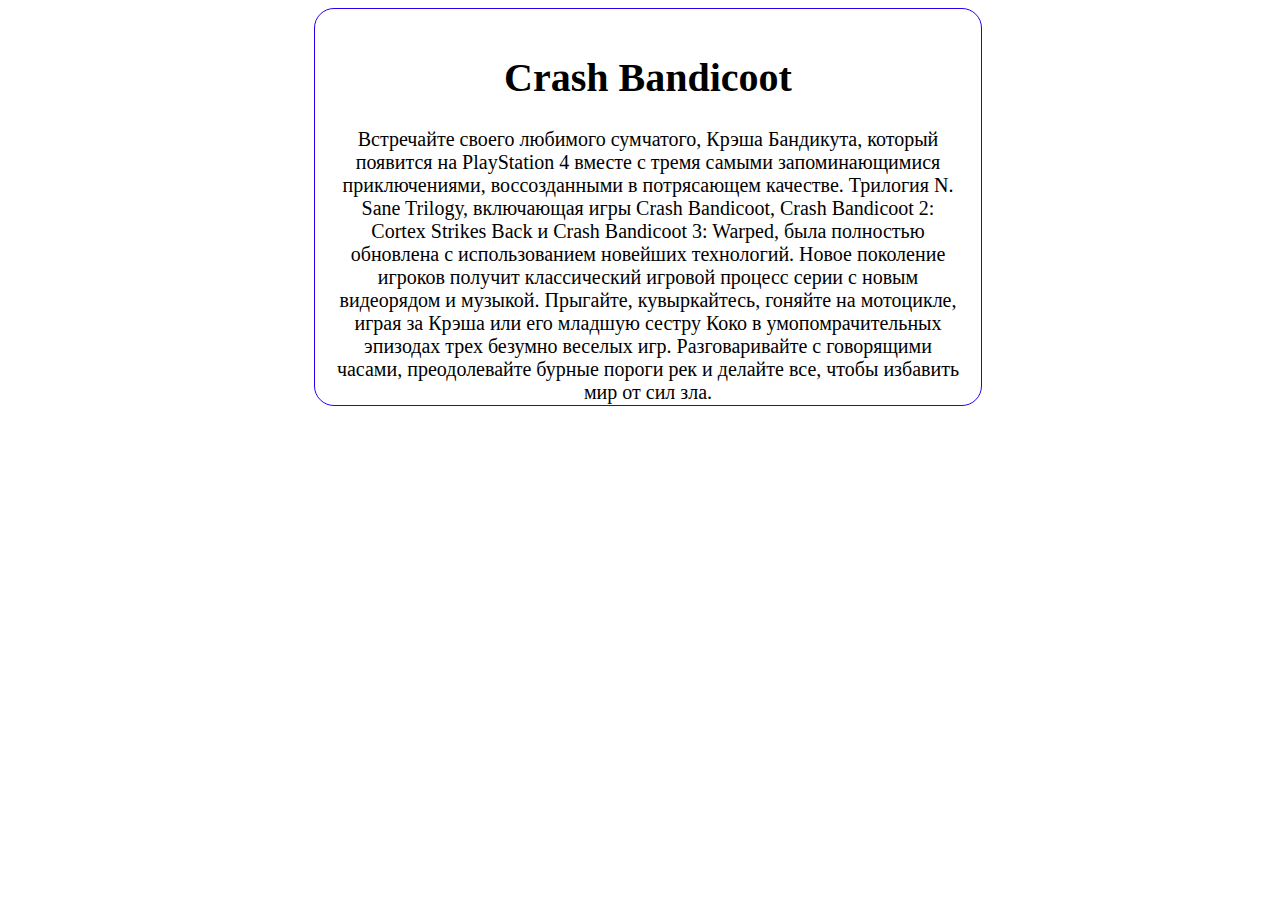
<file: Новая папка/crash.html>
<!DOCTYPE html>
<html lang="en">
<head>
  <meta charset="UTF-8">
  <meta http-equiv="X-UA-Compatible" content="IE=edge">
  <meta name="viewport" content="width=device-width, initial-scale=1.0">
  <title>Document</title>
  <link rel="stylesheet" href="игрыпс.css">
</head>
<body>
  <div class="gameps"> 
    <h1>Crash Bandicoot</h1>
  <p>Встречайте своего любимого сумчатого, Крэша Бандикута, который появится на PlayStation 4 вместе с тремя самыми запоминающимися приключениями, воссозданными в потрясающем качестве.
Трилогия N. Sane Trilogy, включающая игры Crash Bandicoot, Crash Bandicoot 2: Cortex Strikes Back и Crash Bandicoot 3: Warped, была полностью обновлена с использованием новейших технологий. Новое поколение игроков получит классический игровой процесс серии с новым видеорядом и музыкой.

Прыгайте, кувыркайтесь, гоняйте на мотоцикле, играя за Крэша или его младшую сестру Коко в умопомрачительных эпизодах трех безумно веселых игр. Разговаривайте с говорящими часами, преодолевайте бурные пороги рек и делайте все, чтобы избавить мир от сил зла.</p>
  </div>
</file>
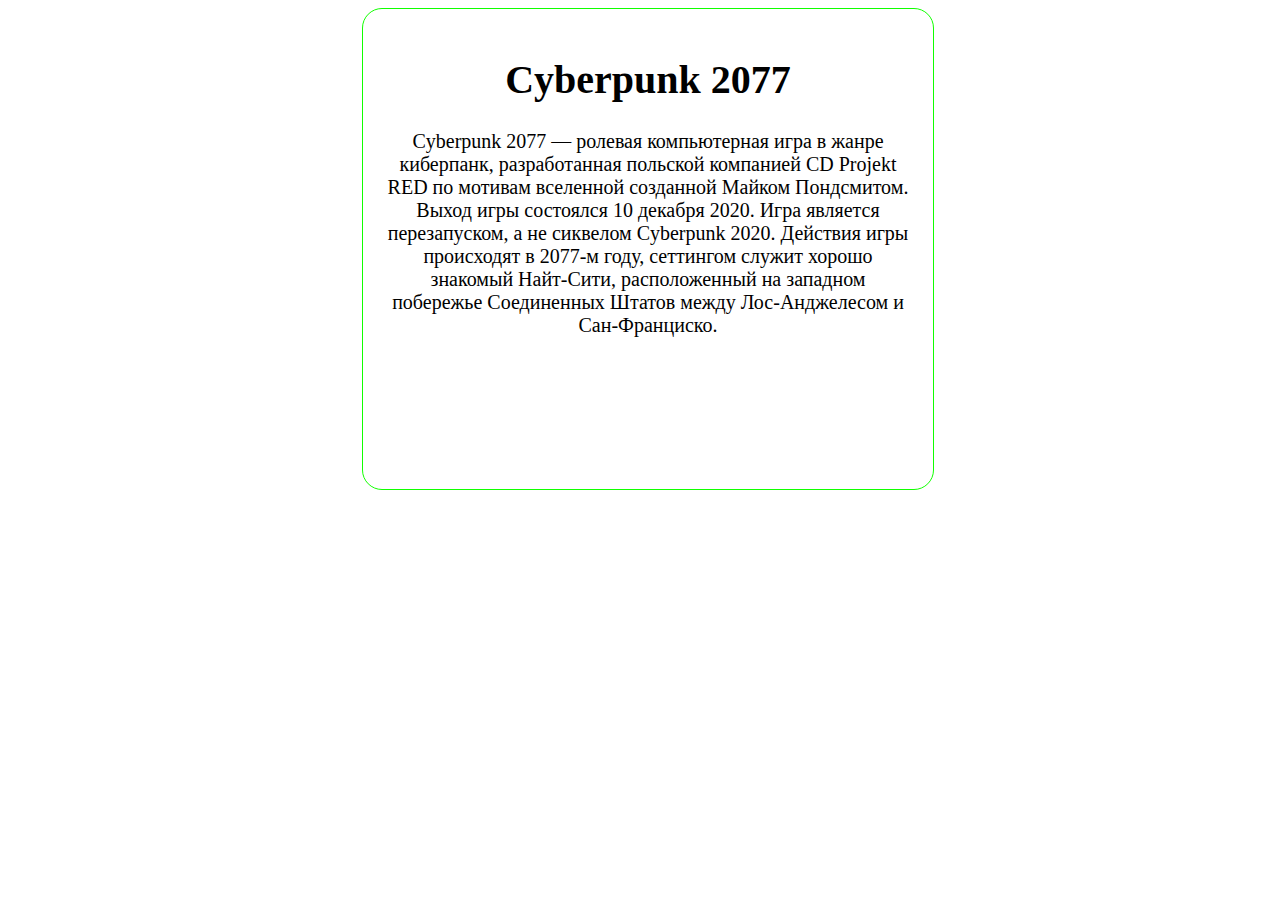
<file: Новая папка/cybe.html>
<!DOCTYPE html>
<html lang="en">
<head>
  <meta charset="UTF-8">
  <meta http-equiv="X-UA-Compatible" content="IE=edge">
  <meta name="viewport" content="width=device-width, initial-scale=1.0">
  <link rel="stylesheet" href="Xbox.css">
  <title>Document</title>
</head>
<body>
  <div class="Xbox">
<h1>Cyberpunk 2077</h1>
    <p>Cyberpunk 2077 — ролевая компьютерная игра в жанре киберпанк, разработанная польской компанией CD Projekt RED по мотивам вселенной созданной Майком Пондсмитом. Выход игры состоялся 10 декабря 2020.

Игра является перезапуском, а не сиквелом Cyberpunk 2020. Действия игры происходят в 2077-м году, сеттингом служит хорошо знакомый Найт-Сити, расположенный на западном побережье Соединенных Штатов между Лос-Анджелесом и Сан-Франциско.</p>
  </div>
</body>
</html>
</file>
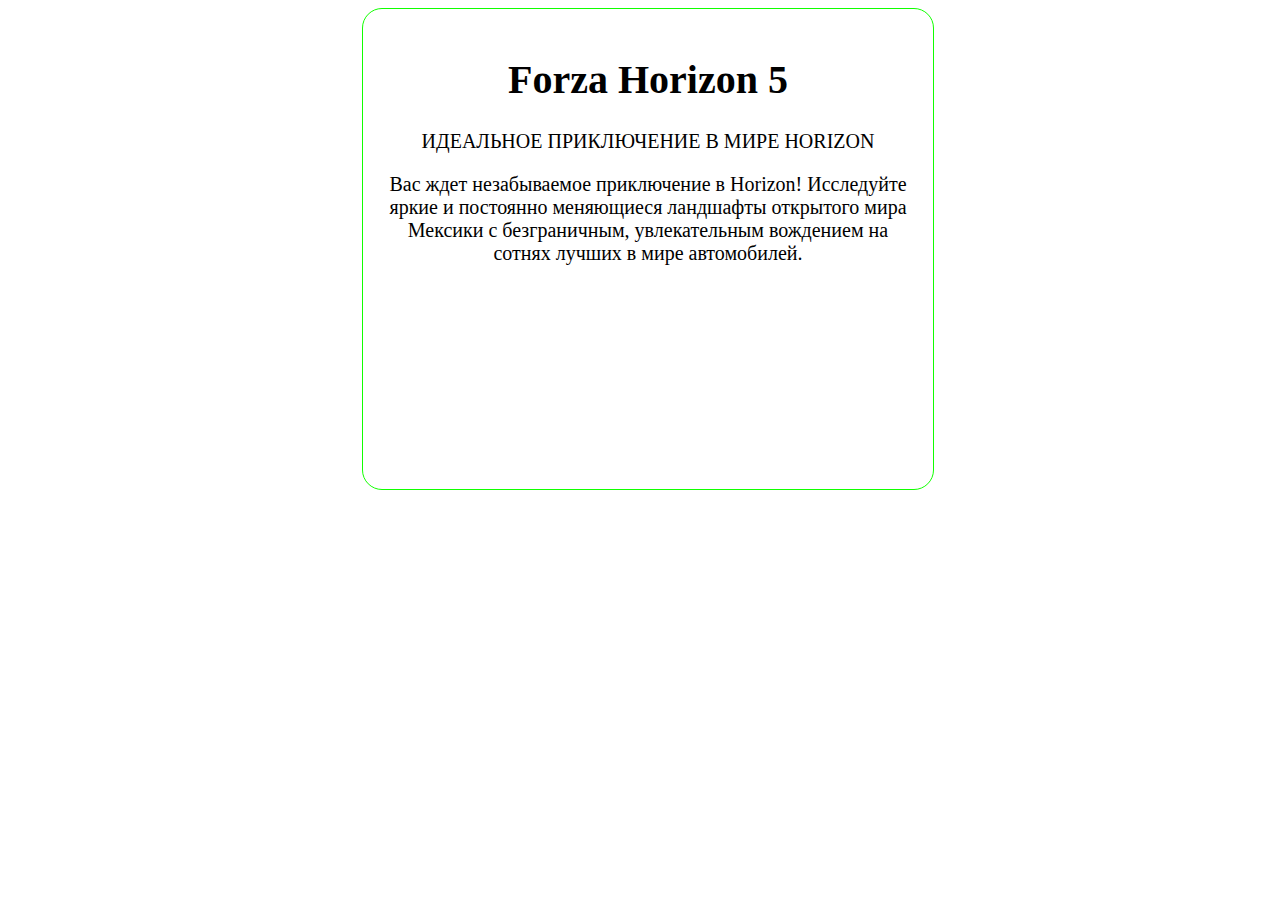
<file: Новая папка/forza.html>
<!DOCTYPE html>
<html lang="en">
<head>
  <meta charset="UTF-8">
  <meta http-equiv="X-UA-Compatible" content="IE=edge">
  <meta name="viewport" content="width=device-width, initial-scale=1.0">
  <link rel="stylesheet" href="Xbox.css">
  <title>Document</title>
</head>
<body>
  <div class="Xbox">
    <h1>Forza Horizon 5</h1>
    <p>ИДЕАЛЬНОЕ ПРИКЛЮЧЕНИЕ В МИРЕ HORIZON</p>
      
<p>Вас ждет незабываемое приключение в Horizon! Исследуйте яркие и постоянно меняющиеся ландшафты открытого мира Мексики с безграничным, увлекательным вождением на сотнях лучших в мире автомобилей.</p>
  </div>
</body>
</html>
</file>
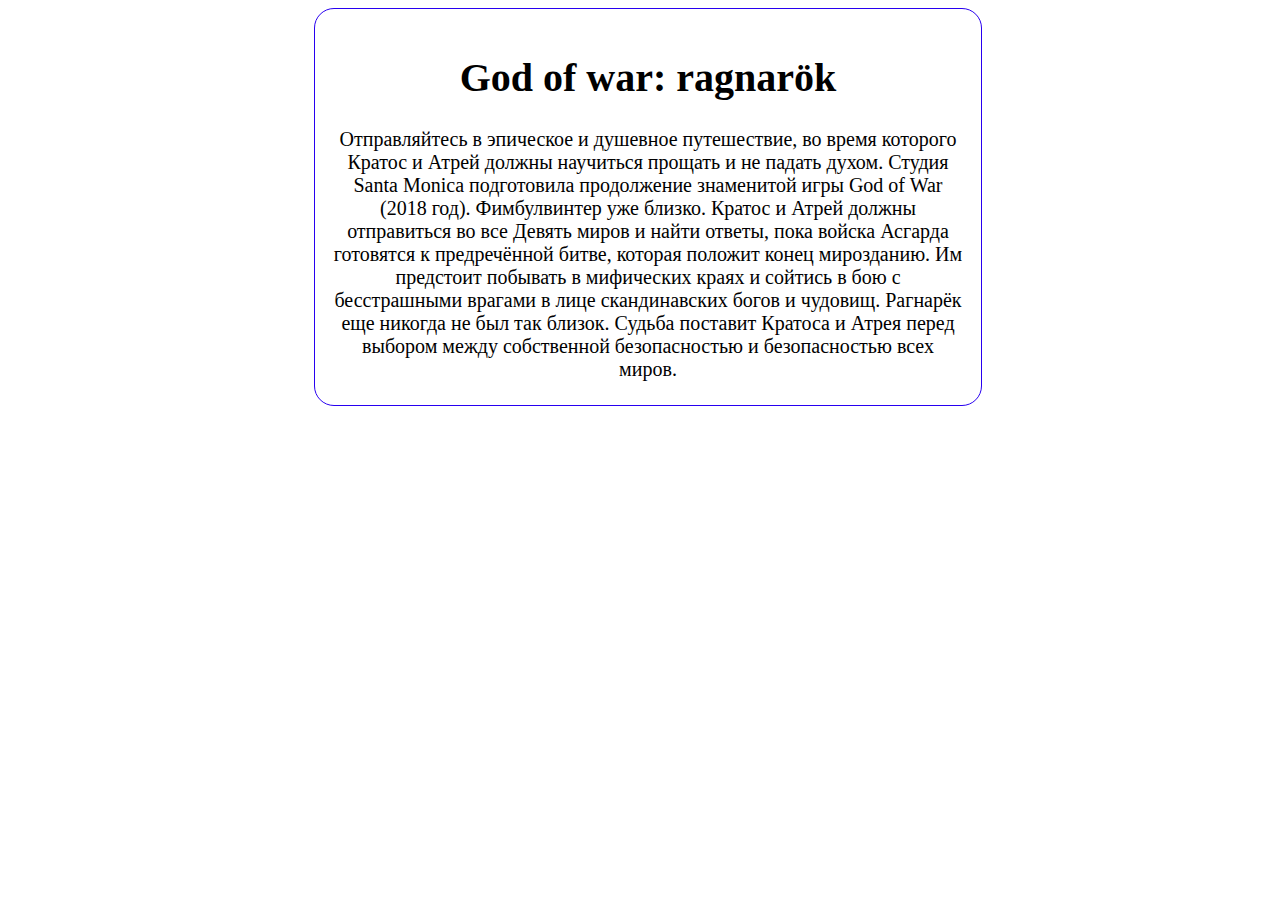
<file: Новая папка/god.html>
<!DOCTYPE html>
<html lang="en">
<head>
  <meta charset="UTF-8">
  <meta http-equiv="X-UA-Compatible" content="IE=edge">
  <meta name="viewport" content="width=device-width, initial-scale=1.0">
  <link rel="stylesheet" href="игрыпс.css">
  <title>Document</title>
</head>
<body>
  <div class="gameps"> 
    <h1>God of war: ragnarök</h1>
  <p>Отправляйтесь в эпическое и душевное путешествие, во время которого Кратос и Атрей должны научиться прощать и не падать духом.
Студия Santa Monica подготовила продолжение знаменитой игры God of War (2018 год). Фимбулвинтер уже близко. Кратос и Атрей должны отправиться во все Девять миров и найти ответы, пока войска Асгарда готовятся к предречённой битве, которая положит конец мирозданию. Им предстоит побывать в мифических краях и сойтись в бою с бесстрашными врагами в лице скандинавских богов и чудовищ. Рагнарёк еще никогда не был так близок. Судьба поставит Кратоса и Атрея перед выбором между собственной безопасностью и безопасностью всех миров.</p>
  </div>
</body>
</html>
</file>
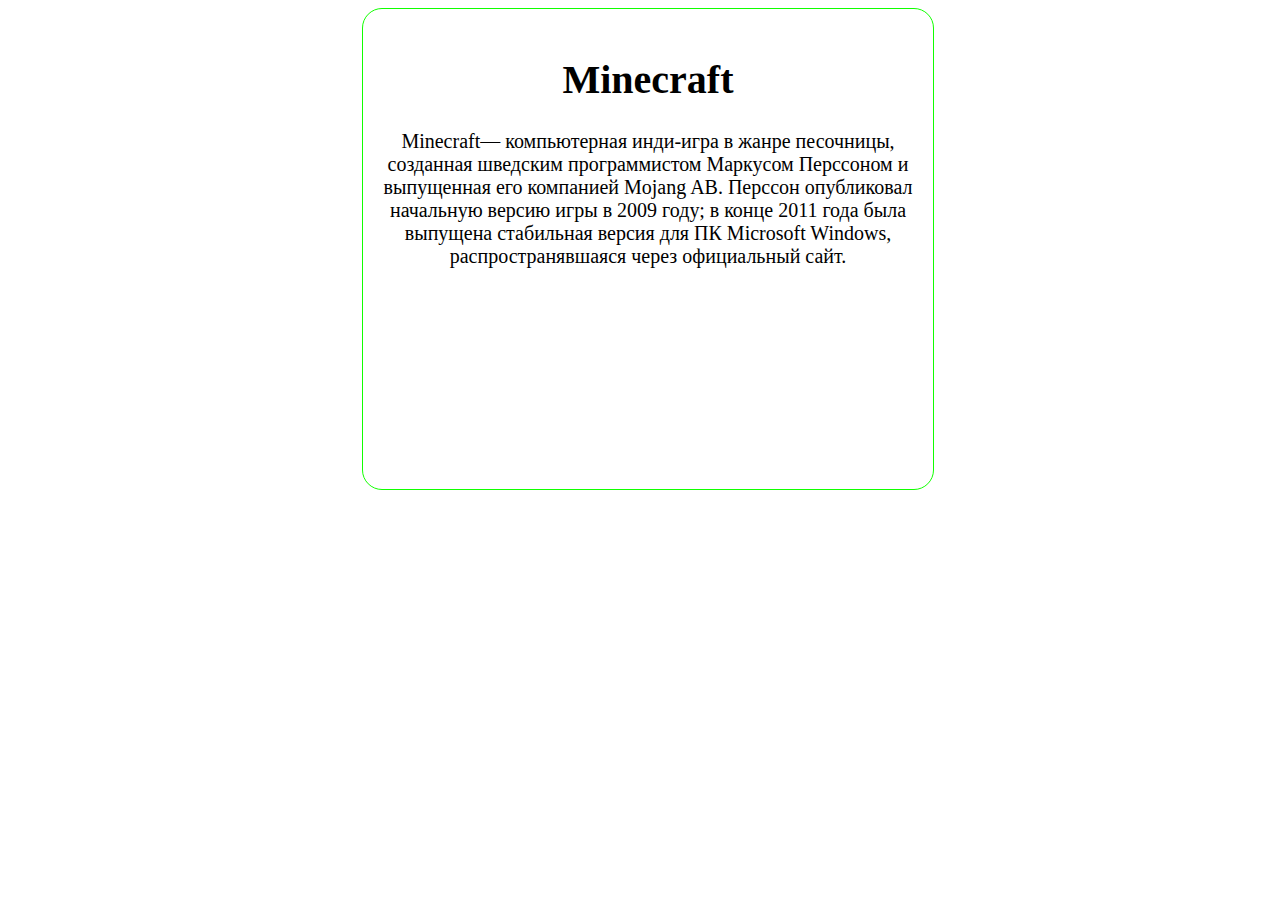
<file: Новая папка/mine.html>
<!DOCTYPE html>
<html lang="en">
<head>
  <meta charset="UTF-8">
  <meta http-equiv="X-UA-Compatible" content="IE=edge">
  <meta name="viewport" content="width=device-width, initial-scale=1.0">
  <link rel="stylesheet" href="Xbox.css">
  <title>Document</title>
</head>
<body>
  <div class="Xbox">
<h1>Minecraft</h1>
    <p>Minecraft— компьютерная инди-игра в жанре песочницы, созданная шведским программистом Маркусом Перссоном и выпущенная его компанией Mojang AB. Перссон опубликовал начальную версию игры в 2009 году; в конце 2011 года была выпущена стабильная версия для ПК Microsoft Windows, распространявшаяся через официальный сайт.</p>
  </div>
</file>
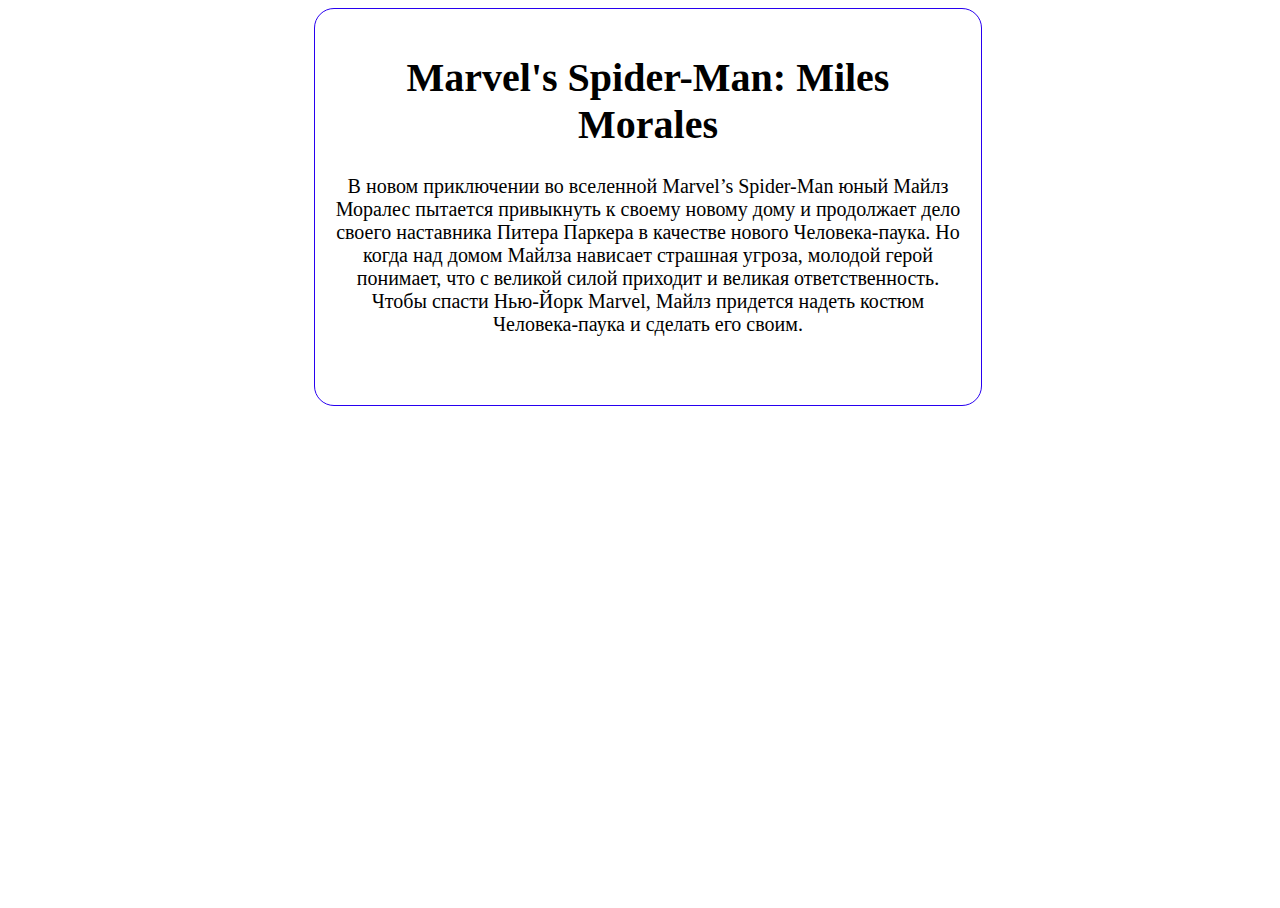
<file: Новая папка/spaider.html>
<!DOCTYPE html>
<html lang="en">
<head>
  <meta charset="UTF-8">
  <meta http-equiv="X-UA-Compatible" content="IE=edge">
  <meta name="viewport" content="width=device-width, initial-scale=1.0">
  <title>Document</title>
  <link rel="stylesheet" href="игрыпс.css">
</head>
<body>
  <div class="gameps"> 
    <h1>Marvel's Spider-Man: Miles Morales</h1>
  <p>
    В новом приключении во вселенной Marvel’s Spider-Man юный Майлз Моралес пытается привыкнуть к своему новому дому и продолжает дело своего наставника Питера Паркера в качестве нового Человека-паука.

 Но когда над домом Майлза нависает страшная угроза, молодой герой понимает, что с великой силой приходит и великая ответственность. Чтобы спасти Нью-Йорк Marvel, Майлз придется надеть костюм Человека-паука и сделать его своим.
  </p>
</div>
</body>
</file>
<file: Новая папка/игрыпс.css>
html, body {
  height: 100%;
  width: 100%;
  background: url(https://phonoteka.org/uploads/posts/2022-02/1645165656_1-phonoteka-org-p-foni-stim-nebo-6.jpg);
}
@import url('https://fonts.googleapis.com/css2?family=Open+Sans:wght@500&family=Roboto+Condensed:ital,wght@1,700&display=swap');
.body{
  font-family: 'Open Sans', sans-serif;
}
.gameps{
  border: 1px double #2800f0;
  background-color: white;
  width: 630px;
   height: 360px;
  border-radius: 20px;
    font-size: 20px;
  text-align: center;
  padding: 18px;
  margin: auto;
}
.gameps:hover{
  background-color:#b3bfff;
   border: 5px double #0033ff;
  cursor: pointer;
  font-size: 25px;
  transition: all 1s ;
}
</file>
<file: Новая папка/Xbox.css>
html, body {
  height: 100%;
  width: 100%;
  background: url(https://kartinkin.net/uploads/posts/2021-07/1627178704_5-kartinkin-com-p-zelenii-kosmicheskii-fon-krasivo-5.jpg);
}
@import url('https://fonts.googleapis.com/css2?family=Open+Sans:wght@500&family=Roboto+Condensed:ital,wght@1,700&display=swap');
.body{
  font-family: 'Open Sans', sans-serif;
}
.Xbox{
border: 1px double #11ff00;
  background-color: white;
  width: 530px;
   height: 440px;
  border-radius: 20px;
    font-size: 20px;
  text-align: center;
  padding: 20px; 
   margin: auto;
}
.Xbox:hover{
  background-color:#b3ffb4;
   border: 5px double #5cb800;
  cursor: pointer;
  font-size: 23px;
  transition: all 1s ;
}
</file>
